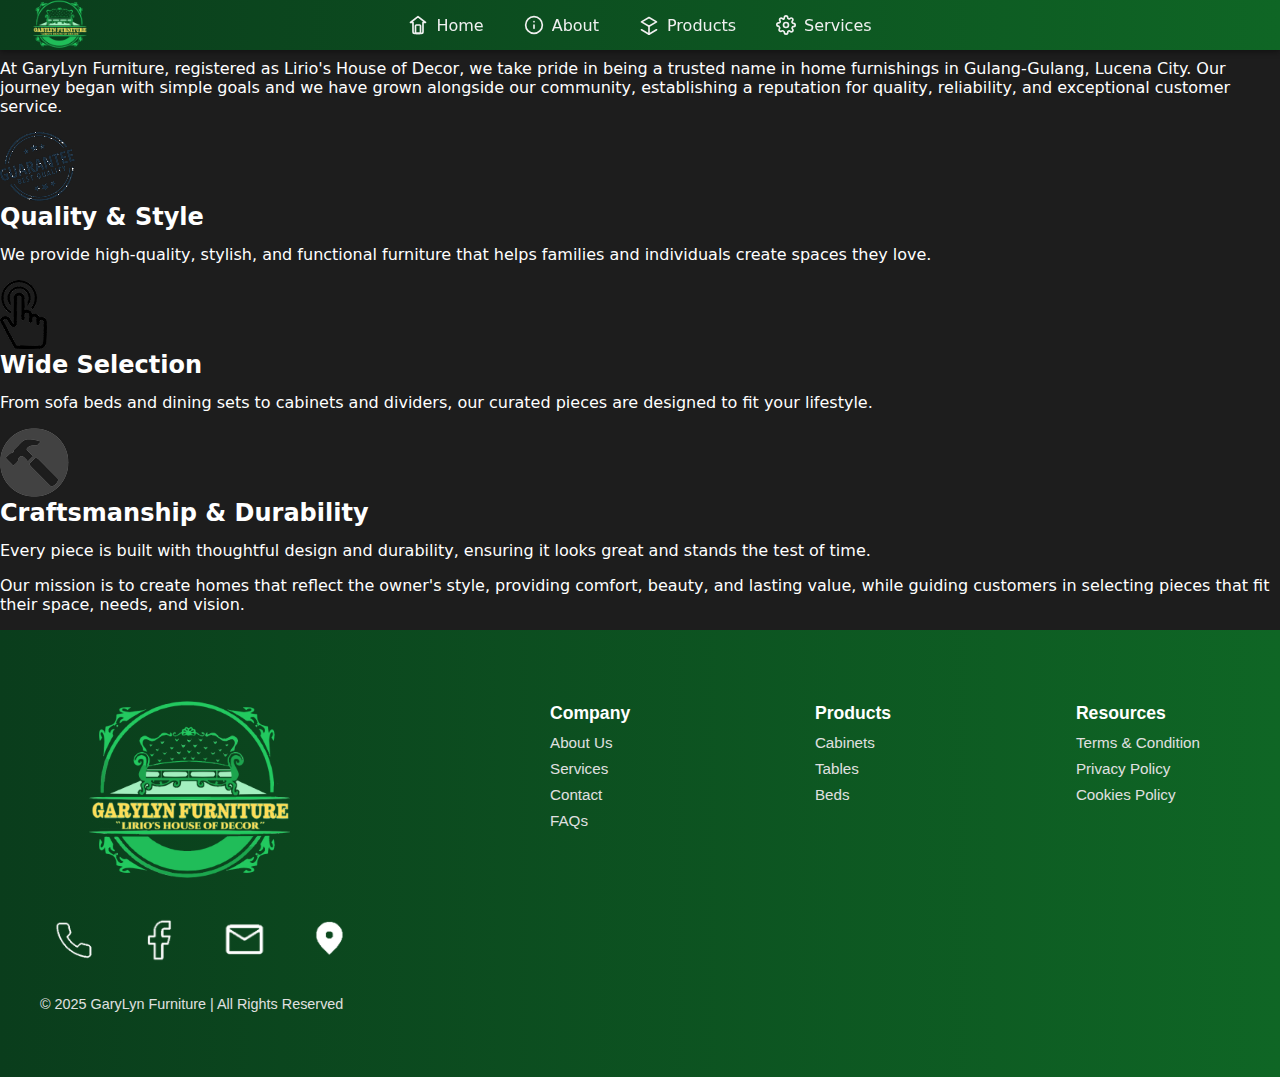
<file: about/index.html>
<!DOCTYPE html>
<html>
  <head>
	<meta name="viewport" content="width=device-width, initial-scale=1.0" />
    <link rel="stylesheet" href="style.css" />
    <script src="script.js" defer></script>
    <title>About Gary-Lyn</title>
    <link rel="icon" href="icons/gary-lyn.png">
  </head>
  <body>

    <!-- Nav Bar section -->
    <nav class="navbar">
      <div class="logo">
        <img src="icons/gary-lyn.png" alt="Gary-Lyn Logo">
      </div>

      <!-- Hamburger button -->
      <svg class="hamburger" id="hamburger-btn" xmlns="http://www.w3.org/2000/svg" width="32" height="32" viewBox="0 0 24 24" fill="none" stroke="white" stroke-width="2" stroke-linecap="round" stroke-linejoin="round" style="cursor:pointer;">
        <line x1="3" y1="6" x2="21" y2="6"/>
        <line x1="3" y1="12" x2="21" y2="12"/>
        <line x1="3" y1="18" x2="21" y2="18"/>
      </svg>

      <ul id="navbar-links" class="nav-links">
        <li>
          <a href="../">
            <svg xmlns="http://www.w3.org/2000/svg" width="24" height="24" viewBox="0 0 24 24" fill="none" stroke="currentColor" stroke-width="2" stroke-linecap="round" stroke-linejoin="round">
              <path d="M12 2L3 9h3v11a2 2 0 0 0 2 2h8a2 2 0 0 0 2-2V9h3L12 2z"></path>
              <rect x="9" y="12" width="6" height="10" rx="1"></rect>
            </svg>
            Home
          </a>
        </li>

        <li>
          <a href="./">
            <svg xmlns="http://www.w3.org/2000/svg" width="24" height="24" viewBox="0 0 24 24" fill="none" stroke="currentColor" stroke-width="2" stroke-linecap="round" stroke-linejoin="round">
              <circle cx="12" cy="12" r="10"></circle>
              <line x1="12" y1="16" x2="12" y2="12"></line>
              <line x1="12" y1="8" x2="12.01" y2="8"></line>
            </svg>
            About
          </a>
        </li>

        <li>
          <a href="../products">
            <svg xmlns="http://www.w3.org/2000/svg" width="24" height="24" viewBox="0 0 24 24" fill="none" stroke="currentColor" stroke-width="2" stroke-linecap="round" stroke-linejoin="round">
              <path d="M21 8.25L12 3L3 8.25L12 13.5L21 8.25Z"></path>
              <path d="M3 17.75L12 23L21 17.75"></path>
              <path d="M12 13.5V23"></path>
            </svg>
            Products
          </a>
        </li>

        <li>
          <a href="../services">
            <svg xmlns="http://www.w3.org/2000/svg" width="24" height="24" viewBox="0 0 24 24" fill="none" stroke="currentColor" stroke-width="2" stroke-linecap="round" stroke-linejoin="round">
              <circle cx="12" cy="12" r="3"></circle>
              <path d="M19.4 15a1.65 1.65 0 0 0 .33 1.82l.06.06a2 2 0 0 1 0 2.83 2 2 0 0 1-2.83 0l-.06-.06a1.65 1.65 0 0 0-1.82-.33 1.65 1.65 0 0 0-1 1.51V21a2 2 0 0 1-2 2 2 2 0 0 1-2-2v-.09A1.65 1.65 0 0 0 9 19.4a1.65 1.65 0 0 0-1.82-.33l-.06.06a2 2 0 0 1-2.83 0 2 2 0 0 1 0-2.83l.06-.06a1.65 1.65 0 0 0-.33-1.82 1.65 1.65 0 0 0-1.51-1H3a2 2 0 0 1-2-2 2 2 0 0 1 2-2h.09A1.65 1.65 0 0 0 4.6 9a1.65 1.65 0 0 0 .33-1.82l-.06-.06a2 2 0 0 1 0-2.83 2 2 0 0 1 2.83 0l.06.06a1.65 1.65 0 0 0 1.82.33H9a1.65 1.65 0 0 0 1-1.51V3a2 2 0 0 1 2-2 2 2 0 0 1 2 2v.09a1.65 1.65 0 0 0 1 1.51 1.65 1.65 0 0 0 1.82-.33l.06-.06a2 2 0 0 1 2.83 0 2 2 0 0 1 0 2.83l-.06.06a1.65 1.65 0 0 0-.33 1.82V9a1.65 1.65 0 0 0 1.51 1H21a2 2 0 0 1 2 2 2 2 0 0 1-2 2h-.09a1.65 1.65 0 0 0-1.51 1z"></path>
            </svg>
            Services
          </a>
        </li>

        <li id="mobile-close-button">
          Close
        </li>

      </ul>
    </nav>

    <!-- ABOUT PAGE STARTS HERE -->
    <div class="about-section">
      <div class="about-bg">
        <div class="about-bg-gradient"></div>
      </div>
      <div class="about-content">
        
        <div class="about-content-title-wrapper">
          <h2 class="about-content-title">About GaryLyn Furniture</h2>
        </div>
        <h3 class="about-content-subheading">Creating Homes, Building Comfort.</h3>

        <p class="about-content-paragraph">
          At GaryLyn Furniture, registered as Lirio's House of Decor, we take pride in being a trusted name in home
          furnishings in Gulang-Gulang, Lucena City. Our journey began with simple goals and we have grown alongside our
          community, establishing a reputation for quality, reliability, and exceptional customer service.
        </p>

        <div class="about-content-specialties">
          <div>
            <div class="about-content-specialties-image-wrapper">
              <img src="images/quality.png" alt="Quality Icon">
            </div>
            <h2 class="about-content-specialties-title">Quality & Style</h2>
            <p class="about-content-specialties-description">
              We provide high-quality, stylish, and functional furniture that helps families and individuals create spaces they love.
            </p>
          </div>
          <div>
            <div class="about-content-specialties-image-wrapper">
              <img src="images/select.png" alt="Hand Click Icon">
            </div>
            <h2 class="about-content-specialties-title">Wide Selection</h2>
            <p class="about-content-specialties-description">
              From sofa beds and dining sets to cabinets and dividers, our curated pieces are designed to fit your lifestyle.
            </p>
          </div>
          <div>
            <div class="about-content-specialties-image-wrapper">
              <img src="images/durable.png" alt="Hammer Icon">
            </div>
            <h2 class="about-content-specialties-title">Craftsmanship & Durability</h2>
            <p class="about-content-specialties-description">
              Every piece is built with thoughtful design and durability, ensuring it looks great and stands the test of time.
            </p>
          </div>
        </div>

        <p class="about-content-paragraph">
          Our mission is to create homes that reflect the owner&#39;s style, providing comfort, beauty, and
          lasting value, while guiding customers in selecting pieces that fit their space, needs, and vision.
        </p>

      </div>
    </div>
    <!-- ABOUT PAGE ENDS HERE -->

    <!-- Footer Section -->
    <footer class="footer">
      <div class="footer-container">
        <div class="footer-left">
          <img src="icons/gary-lyn.png" alt="Gary-Lyn Furniture Logo" class="footer-logo">
          <div class="footer-icons">
            <a href="#"><img src="images/phone.png" alt="Phone"></a>
            <a href="#"><img src="images/facebook.png" alt="Facebook"></a>
            <a href="#"><img src="images/mail.png" alt="Email"></a>
            <a href="#"><img src="images/location.png" alt="Location"></a>
          </div>
          <p class="footer-copy">© 2025 GaryLyn Furniture | All Rights Reserved</p>
        </div>

        <div class="footer-right">
          <div class="footer-box">
            <div class="footer-column">
              <h3>Company</h3>
              <ul>
                <li><a href="#">About Us</a></li>
                <li><a href="#">Services</a></li>
                <li><a href="#">Contact</a></li>
                <li><a href="#">FAQs</a></li>
              </ul>
            </div>
            <div class="footer-column">
              <h3>Products</h3>
              <ul>
                <li><a href="#">Cabinets</a></li>
                <li><a href="#">Tables</a></li>
                <li><a href="#">Beds</a></li>
              </ul>
            </div>
            <div class="footer-column">
              <h3>Resources</h3>
              <ul>
                <li><a href="#">Terms & Condition</a></li>
                <li><a href="#">Privacy Policy</a></li>
                <li><a href="#">Cookies Policy</a></li>
              </ul>
            </div>
          </div>
        </div>
      </div>
    </footer>

    <div id="nav-overlay"></div>
  </body>
</html>
</file>
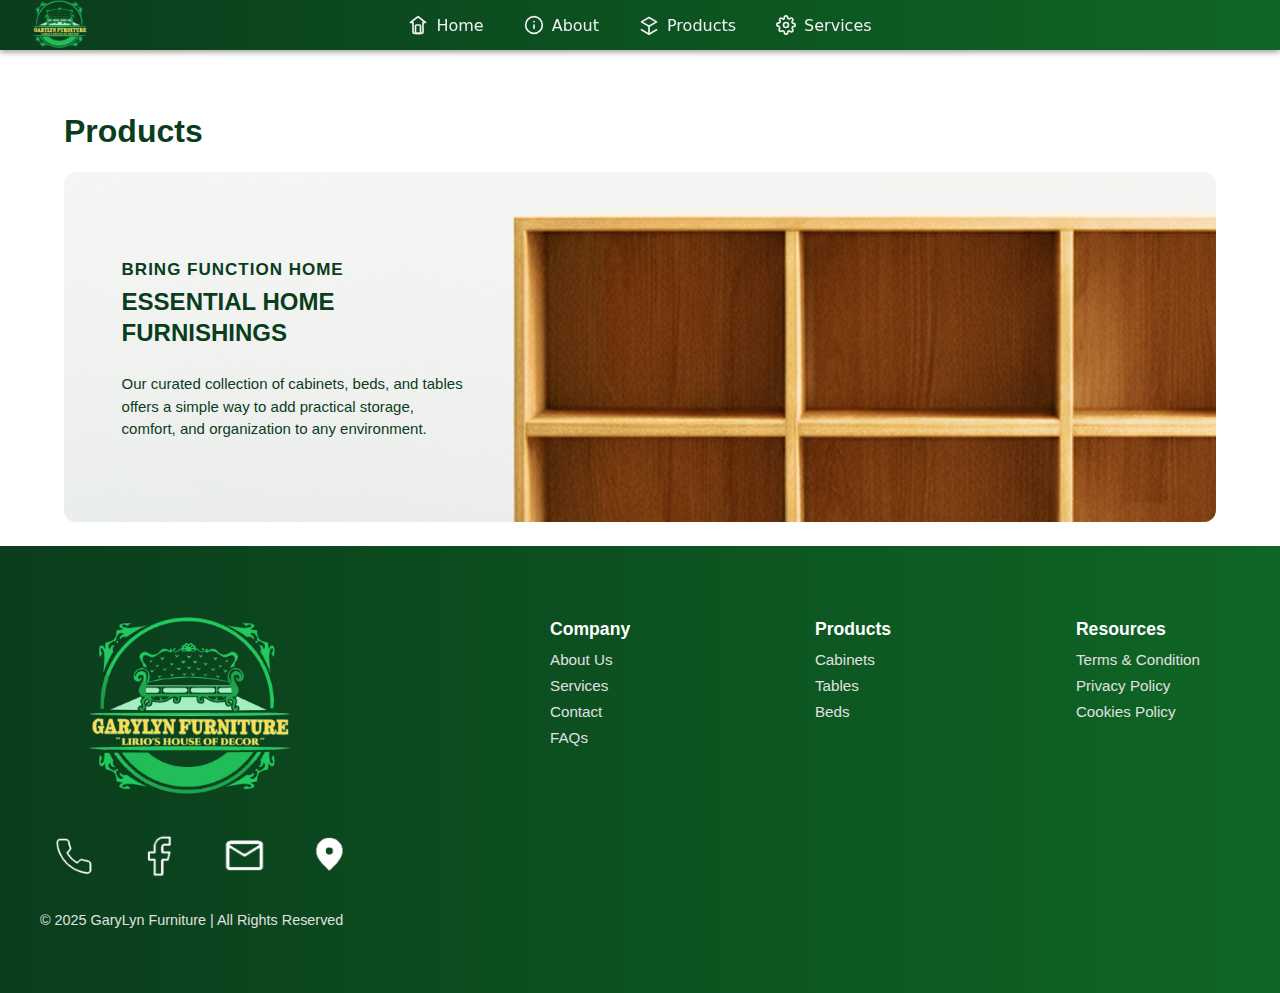
<file: products/index.html>
<!DOCTYPE html>
<html>
  <head>
	<meta name="viewport" content="width=device-width, initial-scale=1.0" />
    <link rel="stylesheet" href="style.css" />
    <script src="script.js" defer></script>
    <title>Gary-Lyn Products</title>
    <link rel="icon" href="icons/gary-lyn.png">
  </head>
  <body>

    <!-- Nav Bar section -->
    <nav class="navbar">
      <div class="logo">
        <img src="icons/gary-lyn.png" alt="Gary-Lyn Logo">
      </div>

      <!-- Hamburger button -->
      <svg class="hamburger" id="hamburger-btn" xmlns="http://www.w3.org/2000/svg" width="32" height="32" viewBox="0 0 24 24" fill="none" stroke="white" stroke-width="2" stroke-linecap="round" stroke-linejoin="round" style="cursor:pointer;">
        <line x1="3" y1="6" x2="21" y2="6"/>
        <line x1="3" y1="12" x2="21" y2="12"/>
        <line x1="3" y1="18" x2="21" y2="18"/>
      </svg>

      <ul id="navbar-links" class="nav-links">
        <li>
          <a href="../">
            <svg xmlns="http://www.w3.org/2000/svg" width="24" height="24" viewBox="0 0 24 24" fill="none" stroke="currentColor" stroke-width="2" stroke-linecap="round" stroke-linejoin="round">
              <path d="M12 2L3 9h3v11a2 2 0 0 0 2 2h8a2 2 0 0 0 2-2V9h3L12 2z"></path>
              <rect x="9" y="12" width="6" height="10" rx="1"></rect>
            </svg>
            Home
          </a>
        </li>

        <li>
          <a href="../about">
            <svg xmlns="http://www.w3.org/2000/svg" width="24" height="24" viewBox="0 0 24 24" fill="none" stroke="currentColor" stroke-width="2" stroke-linecap="round" stroke-linejoin="round">
              <circle cx="12" cy="12" r="10"></circle>
              <line x1="12" y1="16" x2="12" y2="12"></line>
              <line x1="12" y1="8" x2="12.01" y2="8"></line>
            </svg>
            About
          </a>
        </li>

        <li>
          <a href="./">
            <svg xmlns="http://www.w3.org/2000/svg" width="24" height="24" viewBox="0 0 24 24" fill="none" stroke="currentColor" stroke-width="2" stroke-linecap="round" stroke-linejoin="round">
              <path d="M21 8.25L12 3L3 8.25L12 13.5L21 8.25Z"></path>
              <path d="M3 17.75L12 23L21 17.75"></path>
              <path d="M12 13.5V23"></path>
            </svg>
            Products
          </a>
        </li>

        <li>
          <a href="../services">
            <svg xmlns="http://www.w3.org/2000/svg" width="24" height="24" viewBox="0 0 24 24" fill="none" stroke="currentColor" stroke-width="2" stroke-linecap="round" stroke-linejoin="round">
              <circle cx="12" cy="12" r="3"></circle>
              <path d="M19.4 15a1.65 1.65 0 0 0 .33 1.82l.06.06a2 2 0 0 1 0 2.83 2 2 0 0 1-2.83 0l-.06-.06a1.65 1.65 0 0 0-1.82-.33 1.65 1.65 0 0 0-1 1.51V21a2 2 0 0 1-2 2 2 2 0 0 1-2-2v-.09A1.65 1.65 0 0 0 9 19.4a1.65 1.65 0 0 0-1.82-.33l-.06.06a2 2 0 0 1-2.83 0 2 2 0 0 1 0-2.83l.06-.06a1.65 1.65 0 0 0-.33-1.82 1.65 1.65 0 0 0-1.51-1H3a2 2 0 0 1-2-2 2 2 0 0 1 2-2h.09A1.65 1.65 0 0 0 4.6 9a1.65 1.65 0 0 0 .33-1.82l-.06-.06a2 2 0 0 1 0-2.83 2 2 0 0 1 2.83 0l.06.06a1.65 1.65 0 0 0 1.82.33H9a1.65 1.65 0 0 0 1-1.51V3a2 2 0 0 1 2-2 2 2 0 0 1 2 2v.09a1.65 1.65 0 0 0 1 1.51 1.65 1.65 0 0 0 1.82-.33l.06-.06a2 2 0 0 1 2.83 0 2 2 0 0 1 0 2.83l-.06.06a1.65 1.65 0 0 0-.33 1.82V9a1.65 1.65 0 0 0 1.51 1H21a2 2 0 0 1 2 2 2 2 0 0 1-2 2h-.09a1.65 1.65 0 0 0-1.51 1z"></path>
            </svg>
            Services
          </a>
        </li>

        <li id="mobile-close-button">
          Close
        </li>

      </ul>
    </nav>

    <!-- PRODUCT PAGE STARTS HERE -->
        <!-- Put your actual codes here -->
      <section class="products-section">
      <h1 class="products-title">Products</h1>

      <div class="product-hero">
        <img src="images\BRING NATURE HOME.png" alt="Home Furnishings" class="hero-image">

      <div class="hero-text">
        <p class="sub-heading">BRING FUNCTION HOME</p>
        <h2 class="main-heading">ESSENTIAL HOME<br>FURNISHINGS</h2>
        <p class="desc">
          Our curated collection of cabinets, beds, and tables offers a simple way to
          add practical storage, comfort, and organization to any environment.
        </p>
      </div>
      </div>
      </section> 
    <!-- PRODUCT PAGE ENDS HERE -->

    <!-- Footer Section -->
    <footer class="footer">
      <div class="footer-container">
        <div class="footer-left">
          <img src="icons/gary-lyn.png" alt="Gary-Lyn Furniture Logo" class="footer-logo">
          <div class="footer-icons">
            <a href="#"><img src="images/phone.png" alt="Phone"></a>
            <a href="#"><img src="images/facebook.png" alt="Facebook"></a>
            <a href="#"><img src="images/mail.png" alt="Email"></a>
            <a href="#"><img src="images/location.png" alt="Location"></a>
          </div>
          <p class="footer-copy">© 2025 GaryLyn Furniture | All Rights Reserved</p>
        </div>

        <div class="footer-right">
          <div class="footer-box">
            <div class="footer-column">
              <h3>Company</h3>
              <ul>
                <li><a href="#">About Us</a></li>
                <li><a href="#">Services</a></li>
                <li><a href="#">Contact</a></li>
                <li><a href="#">FAQs</a></li>
              </ul>
            </div>
            <div class="footer-column">
              <h3>Products</h3>
              <ul>
                <li><a href="#">Cabinets</a></li>
                <li><a href="#">Tables</a></li>
                <li><a href="#">Beds</a></li>
              </ul>
            </div>
            <div class="footer-column">
              <h3>Resources</h3>
              <ul>
                <li><a href="#">Terms & Condition</a></li>
                <li><a href="#">Privacy Policy</a></li>
                <li><a href="#">Cookies Policy</a></li>
              </ul>
            </div>
          </div>
        </div>
      </div>
    </footer>

    <div id="nav-overlay"></div>
  </body>
</html>
</file>
<file: about/style.css>
/* CSS Design: Mobile first approach, then climbing up to tablet then desktop */

body {
    background:rgb(29, 29, 29);
    color:white;
    padding: 0;
    margin: 0;
    font-family: system-ui, -apple-system, BlinkMacSystemFont, 'Segoe UI', Roboto, Oxygen, Ubuntu, Cantarell, 'Open Sans', 'Helvetica Neue', sans-serif;
}

h1, h2, h3, h4, h5, h6 {
    padding: 0;
    margin: 0;
    line-height: 1;
}

/* NAVBAR STYLE STARTS HERE */
.navbar {
  position: fixed;
  top: 0;
  left: 0;
  width: 100%;
  height: 50px;
  background: linear-gradient(to right, #0a3d1c, #0f6625);
  display: flex;
  align-items: center;
  justify-content: center;
  box-shadow: 0 2px 6px rgba(0,0,0,0.4);
  z-index: 1000;
}

/* LOGO */
.navbar .logo {
  position: absolute;
  left: 20px;   
  display: flex;
  align-items: center;  
}

.logo img {
  height: 60px;   
  width: auto;
}

/* NAV LINKS CONTAINER */
.navbar .nav-links {
  list-style: none;  
  margin: 0;        
  padding: 0;
  display: flex;
  gap: 40px;
  align-items: center;
}

/* INDIVIDUAL LINK STYLE */
.navbar .nav-links a {
  display: flex;
  align-items: center;
  gap: 8px; /* closer spacing between icon and label */
  color: #f0f0f0;
  font-size: 16px;
  font-weight: 500;
  text-decoration: none;
  transition: 0.3s;
}

/* HOVER EFFECT */
.navbar .nav-links a:hover {
  color: #ffffff;
  transform: scale(1.05);
}

/* SVG ICON STYLE */
.navbar .nav-links a svg {
  width: 20px;
  height: 20px;
  stroke-width: 2;
}

#navbar-links {
  display: none;
}

#nav-overlay {
  top: 0;
  left: 0;
  position: fixed;
  z-index: 900;
  background: rgba(0, 0, 0, 0.618);
  height: 100vh;
  width: 100vw;
  display: none;
}

#mobile-close-button {
  padding-bottom: 2rem;
  font-size: 1.1rem;
  font-weight: bold;
  cursor: pointer;
  transition: 0.3s;
}

#mobile-close-button:hover {
  transform: scale(1.1);
}

@media (min-width: 768px) {
  #mobile-close-button {
    display: none; /* Hides the close button for tablet and desktop */
  }
  #navbar-links {
    display: flex;
  }
}

/* RESPONSIVE */
@media (max-width: 768px) {
  .navbar .nav-links {
    gap: 20px;
  }
  .navbar .nav-links a {
    font-size: 16px;
  }
}

/* Hamburger button - hidden by default */
.hamburger {
  position: absolute;
  right: 20px;  
  top: 50%;
  transform: translateY(-50%);
  display: block;
  width: 30px;
  height: 20px;
  background: none;
  border: none;
  cursor: pointer;
  z-index: 2000;
}

/* Mobile menu styles */
@media (max-width: 768px) {
  .nav-links {
    position: fixed;
    top: 50px;
    left: 0%;
    width: 100%;
    background-color: #0a3d1c;
    flex-direction: column;
    gap: 0.5rem;
    padding: 2rem;
    transition: 0.3s;
    z-index: 1000;
    height: fit-content;
  }

  .nav-links.active {
    right: 0;
  }

  .nav-links li {
    padding-top: 0.5rem;
    padding-bottom: 0.5rem;
  }

  .nav-links a {
    font-size: 1.25rem;
  }
}

@media (min-width: 768px) {
  .hamburger {
    display: none; 
  }
}
/* NAVBAR STYLE ENDS HERE */

/* FOOTER STYLE STARTS HERE */
.footer {
  background: linear-gradient(90deg, #0a3d1c, #0f6625);
  color: #fff;
  padding: 50px 30px;
  font-family: 'Poppins', sans-serif;
}

.footer-container {
  display: flex;
  justify-content: space-between;
  align-items: flex-start;
  flex-wrap: wrap;
  max-width: 1200px;
  margin: 0 auto;
}

.footer-left {
  flex: 1 1 280px;
  display: flex;
  flex-direction: column;
  align-items: flex-start;
}

.footer-logo {
  width: 300px;
  margin-bottom: 1px;
}

.footer-icons {
  display: flex;
  gap: 15px;
  margin-bottom: 2px;
}

.footer-icons img {
  width: 70px;
  height: 70px;
  filter: brightness(0) invert(1);
  transition: transform 0.3s ease;
}

.footer-icons a:hover img {
  transform: scale(1.15);
}

.footer-copy {
  font-size: 0.9rem;
  color: #e0e0e0;
}

.footer-right {
  flex: 2 1 600px;
  display: flex;
  justify-content: flex-end;
}

.footer-box {
  display: flex;
  justify-content: space-between;
  gap: 60px;
  padding: 25px 40px;
  width: 100%;
  max-width: 650px;
}


.footer-column h3 {
  color: #fff;
  font-size: 1.1rem;
  margin-bottom: 12px;
  font-weight: 600;
}

.footer-column ul {
  list-style: none;
  padding: 0;
  margin: 0;
}

.footer-column li {
  margin-bottom: 8px;
}

.footer-column a {
  color: #e0e0e0;
  text-decoration: none;
  font-size: 0.95rem;
  transition: color 0.3s;
}

.footer-column a:hover {
  color: #9be37f;
}

/* ===== RESPONSIVE ===== */
@media (max-width: 900px) {
  .footer-container {
    flex-direction: column;
    align-items: center;
    text-align: center;
  }

  .footer-right {
    justify-content: center;
    margin-top: 30px;
  }

  .footer-box {
    flex-direction: column;
    gap: 25px;
    padding: 25px;
  }
}
/* FOOTER STYLE ENDS HERE */

/* ABOUT CONTENT STYLE STARTS HERE */
    /* Put your actual style codes here */
/* ABOUT CONTENT STYLE ENDS HERE */
</file>
<file: products/style.css>
/* CSS Design: Mobile first approach, then climbing up to tablet then desktop */

body {
    background:rgb(29, 29, 29);
    color:white;
    padding: 0;
    margin: 0;
    font-family: system-ui, -apple-system, BlinkMacSystemFont, 'Segoe UI', Roboto, Oxygen, Ubuntu, Cantarell, 'Open Sans', 'Helvetica Neue', sans-serif;
}

h1, h2, h3, h4, h5, h6 {
    padding: 0;
    margin: 0;
    line-height: 1;
}

/* NAVBAR STYLE STARTS HERE */
.navbar {
  position: fixed;
  top: 0;
  left: 0;
  width: 100%;
  height: 50px;
  background: linear-gradient(to right, #0a3d1c, #0f6625);
  display: flex;
  align-items: center;
  justify-content: center;
  box-shadow: 0 2px 6px rgba(0,0,0,0.4);
  z-index: 1000;
}

/* LOGO */
.navbar .logo {
  position: absolute;
  left: 20px;   
  display: flex;
  align-items: center;  
}

.logo img {
  height: 60px;   
  width: auto;
}

/* NAV LINKS CONTAINER */
.navbar .nav-links {
  list-style: none;  
  margin: 0;        
  padding: 0;
  display: flex;
  gap: 40px;
  align-items: center;
}

/* INDIVIDUAL LINK STYLE */
.navbar .nav-links a {
  display: flex;
  align-items: center;
  gap: 8px; /* closer spacing between icon and label */
  color: #f0f0f0;
  font-size: 16px;
  font-weight: 500;
  text-decoration: none;
  transition: 0.3s;
}

/* HOVER EFFECT */
.navbar .nav-links a:hover {
  color: #ffffff;
  transform: scale(1.05);
}

/* SVG ICON STYLE */
.navbar .nav-links a svg {
  width: 20px;
  height: 20px;
  stroke-width: 2;
}

#navbar-links {
  display: none;
}

#nav-overlay {
  top: 0;
  left: 0;
  position: fixed;
  z-index: 900;
  background: rgba(0, 0, 0, 0.618);
  height: 100vh;
  width: 100vw;
  display: none;
}

#mobile-close-button {
  padding-bottom: 2rem;
  font-size: 1.1rem;
  font-weight: bold;
  cursor: pointer;
  transition: 0.3s;
}

#mobile-close-button:hover {
  transform: scale(1.1);
}

@media (min-width: 768px) {
  #mobile-close-button {
    display: none; /* Hides the close button for tablet and desktop */
  }
  #navbar-links {
    display: flex;
  }
}

/* RESPONSIVE */
@media (max-width: 768px) {
  .navbar .nav-links {
    gap: 20px;
  }
  .navbar .nav-links a {
    font-size: 16px;
  }
}

/* Hamburger button - hidden by default */
.hamburger {
  position: absolute;
  right: 20px;  
  top: 50%;
  transform: translateY(-50%);
  display: block;
  width: 30px;
  height: 20px;
  background: none;
  border: none;
  cursor: pointer;
  z-index: 2000;
}

/* Mobile menu styles */
@media (max-width: 768px) {
  .nav-links {
    position: fixed;
    top: 50px;
    left: 0%;
    width: 100%;
    background-color: #0a3d1c;
    flex-direction: column;
    gap: 0.5rem;
    padding: 2rem;
    transition: 0.3s;
    z-index: 1000;
    height: fit-content;
  }

  .nav-links.active {
    right: 0;
  }

  .nav-links li {
    padding-top: 0.5rem;
    padding-bottom: 0.5rem;
  }

  .nav-links a {
    font-size: 1.25rem;
  }
}

@media (min-width: 768px) {
  .hamburger {
    display: none; 
  }
}
/* NAVBAR STYLE ENDS HERE */

/* FOOTER STYLE STARTS HERE */
.footer {
  background: linear-gradient(90deg, #0a3d1c, #0f6625);
  color: #fff;
  padding: 50px 30px;
  font-family: 'Poppins', sans-serif;
}

.footer-container {
  display: flex;
  justify-content: space-between;
  align-items: flex-start;
  flex-wrap: wrap;
  max-width: 1200px;
  margin: 0 auto;
}

.footer-left {
  flex: 1 1 280px;
  display: flex;
  flex-direction: column;
  align-items: flex-start;
}

.footer-logo {
  width: 300px;
  margin-bottom: 1px;
}

.footer-icons {
  display: flex;
  gap: 15px;
  margin-bottom: 2px;
}

.footer-icons img {
  width: 70px;
  height: 70px;
  filter: brightness(0) invert(1);
  transition: transform 0.3s ease;
}

.footer-icons a:hover img {
  transform: scale(1.15);
}

.footer-copy {
  font-size: 0.9rem;
  color: #e0e0e0;
}

.footer-right {
  flex: 2 1 600px;
  display: flex;
  justify-content: flex-end;
}

.footer-box {
  display: flex;
  justify-content: space-between;
  gap: 60px;
  padding: 25px 40px;
  width: 100%;
  max-width: 650px;
}


.footer-column h3 {
  color: #fff;
  font-size: 1.1rem;
  margin-bottom: 12px;
  font-weight: 600;
}

.footer-column ul {
  list-style: none;
  padding: 0;
  margin: 0;
}

.footer-column li {
  margin-bottom: 8px;
}

.footer-column a {
  color: #e0e0e0;
  text-decoration: none;
  font-size: 0.95rem;
  transition: color 0.3s;
}

.footer-column a:hover {
  color: #9be37f;
}

/* ===== RESPONSIVE ===== */
@media (max-width: 900px) {
  .footer-container {
    flex-direction: column;
    align-items: center;
    text-align: center;
  }

  .footer-right {
    justify-content: center;
    margin-top: 30px;
  }

  .footer-box {
    flex-direction: column;
    gap: 25px;
    padding: 25px;
  }
}
/* FOOTER STYLE ENDS HERE */

/* PRODUCTS CONTENT STYLE STARTS HERE */
    /* Put your actual style codes here */
body {
  background-color: #ffffff !important;
}

/* PRODUCT TITLE */
.products-section {
  margin-top: 95px;
  padding: 20px 5%;
}

.products-title {
  font-family: "Istok Web", sans-serif;
  font-size: 32px;
  font-weight: 700;
  color: #0a3d1c;
  margin-bottom: 25px;
}

/* HERO WRAPPER */
.product-hero {
  position: relative;
  width: 100%;
  overflow: hidden;
  border-radius: 12px;
}

/* IMAGE */
.hero-image {
  width: 100%;
  height: 350px;
  object-fit: cover;
  border-radius: 12px;
}

/* TEXT OVERLAY */
.hero-text {
  position: absolute;
  top: 50%;
  left: 5%;
  transform: translateY(-50%);
  max-width: 350px;
  color: #0a3d1c;
}

.sub-heading {
  font-family: "Istok Web", sans-serif;
  font-size: 17px;
  font-weight: 700;
  letter-spacing: 1px;
  margin-bottom: 6px;
}

.main-heading {
  font-family: "Istok Web", sans-serif;
  font-size: 24px;
  font-weight: 800;
  margin-bottom: 25px;
  line-height: 1.3;
}

.desc {
  font-family: "Istok Web", sans-serif;
  font-size: 15px;
  line-height: 1.5;
  font-weight: 400;
}

/* RESPONSIVENESS */
@media (max-width: 768px) {
.products-section {
  margin-top: 40px;
  padding: 20px 5%;
}

.products-title {
  font-family: "Istok Web", sans-serif;
  font-size: 22px;
  font-weight: 600;
  color: #0a3d1c;
  margin-bottom: 25px;
  text-decoration: underline;
}

.hero-image {
  width: 100%;
  height: 480px;
  object-fit: cover;
  border-radius: 12px;
}

.main-heading {
  font-family: "Istok Web", sans-serif;
  font-size: 22px;
  font-weight: 800;
  margin-bottom: 25px;
  line-height: 1.3;
  padding-bottom: 265px;
  margin-left: 20px;
}

.sub-heading {
  font-family: "Istok Web", sans-serif;
  font-size: 15px;
  font-weight: 700;
  letter-spacing: 1px;
  margin-bottom: 6px;
}

.desc {
  font-family: "Istok Web", sans-serif;
  font-size: 13px;
  font-style: italic;
  line-height: 1.5;
  color: #ffffff;
  background-color: #0a3d1c;;     
  padding: 7px;                  
  border-radius: 12px;            
  box-shadow: 0 4px 12px rgba(0, 0, 0, 0.1); 
  border: 1px solid  #0a3d1c;   
}
}

/* PRODUCTS CONTENT STYLE ENDS HERE */
</file>
